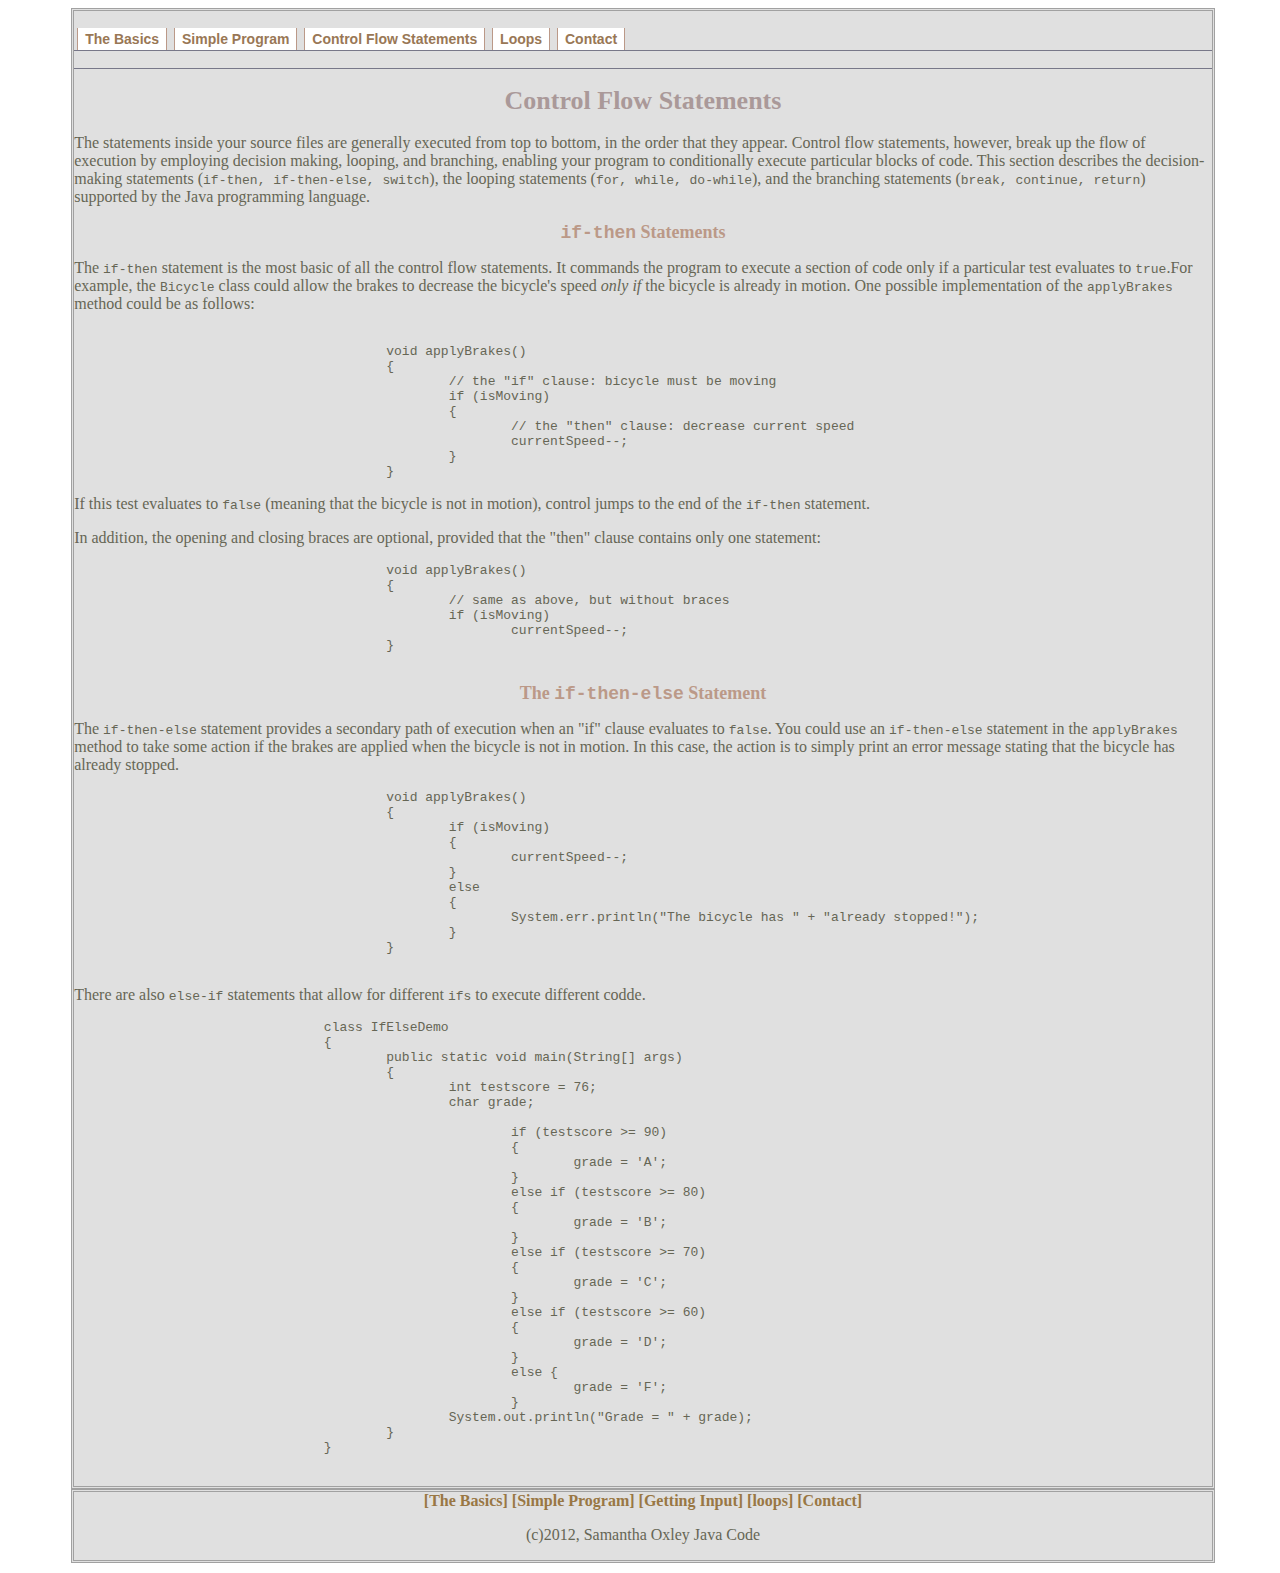
<file: IMM/input.html>
<!DOCTYPE html>
<html lang="en">
<head>
	<meta charset="utf-8" />
	<title>Programming with Java</title>
	
	<link type="text/css" rel="stylesheet" href="new2.css"  />

	
</head>
<body>

	<div id="content">
		
		<div id="navlist">
		<ul id="navlist">
			<li><a href="index.html">The Basics</a></li>
			<li id="active"><a href="program.html" id="current">Simple Program</a></li>
			<li><a href="input.html">Control Flow Statements</a></li>
			<li><a href="loops.html">Loops</a></li>
			<li><a href="contact.html">Contact</a></li>
		</ul>
		</div>
		
		<p>
			<h1>Control Flow Statements</h1>
			<p>The statements inside your source files are generally executed from top to bottom, 
			in the order that they appear. Control flow statements, however, break up the flow 
			of execution by employing decision making, looping, and branching, enabling your 
			program to conditionally execute particular blocks of code. This section 
			describes the decision-making statements (<code>if-then, if-then-else, switch</code>), 
			the looping statements (<code>for, while, do-while</code>), and the branching statements
			(<code>break, continue, return</code>) supported by the Java programming language.</p>
			
			<h2><code>if-then</code> Statements</h2>
			<p> The <code>if-then</code> statement is the most basic of all the control flow statements.
			It commands the program to execute a section of code only if a particular test evaluates
			to <code>true</code>.For example, the <code>Bicycle</code> class could allow the brakes to 
			decrease the bicycle&#39;s speed <i>only if</i> the bicycle is already in motion. One 
			possible implementation of the <code>applyBrakes</code> method could be as follows:
			<code><pre> 
					void applyBrakes() 
					{
						// the "if" clause: bicycle must be moving
						if (isMoving)
						{ 
							// the "then" clause: decrease current speed
							currentSpeed--;
						}
					}</pre></code>
			<p>If this test evaluates to <code>false</code> (meaning that the bicycle is not in motion),
			control jumps to the end of the <code>if-then</code> statement.</p>
			<p>In addition, the opening and closing braces are optional, provided that the &quot;then&quot; 
			clause contains only one statement:</p>
			<code><pre>
					void applyBrakes() 
					{
						// same as above, but without braces 
						if (isMoving)
							currentSpeed--;
					}
			</pre></code>
			
			<h2>The <code>if-then-else</code> Statement</h2>
			<p>The <code>if-then-else</code> statement provides a secondary path of execution when an &quot;if&quot; 
			clause evaluates to <code>false</code>. You could use an <code>if-then-else</code> statement in the 
			<code>applyBrakes</code> method to take some action if the brakes are applied when the bicycle is 
			not in motion. In this case, the action is to simply print an error message stating that the bicycle 
			has already stopped.</p>
			<code><pre>
					void applyBrakes() 
					{
						if (isMoving) 
						{
							currentSpeed--;
						} 
						else 
						{
							System.err.println("The bicycle has " + "already stopped!");
						} 
					}
			</code></pre>
			<p>There are also <code>else-if</code> statements that allow for different <code>ifs</code> to execute 
			different codde.</p>
			<code><pre>
				class IfElseDemo 
				{
					public static void main(String[] args) 
					{
						int testscore = 76;
						char grade;

							if (testscore &gt;= 90) 
							{
								grade = 'A';
							} 
							else if (testscore &gt;= 80) 
							{
								grade = 'B';
							} 
							else if (testscore &gt;= 70) 
							{
								grade = 'C';
							} 
							else if (testscore &gt;= 60) 
							{
								grade = 'D';
							} 
							else {
								grade = 'F';
							}
						System.out.println(&quot;Grade = &quot; + grade);
					}
				}
			</code></pre>
		</p>
		
	</div>
	
	<div id="footer">
		<a href="index.html">[The Basics]</a>
		<a href="program.html">[Simple Program]</a>
		<a href="input.html">[Getting Input]</a>
		<a href="loops.html">[loops]</a>
		<a href="contact.html">[Contact]</a>
		<p>
		(c)2012, Samantha Oxley Java Code
		</p>
	</div>
	
</body>
</html>
</file>
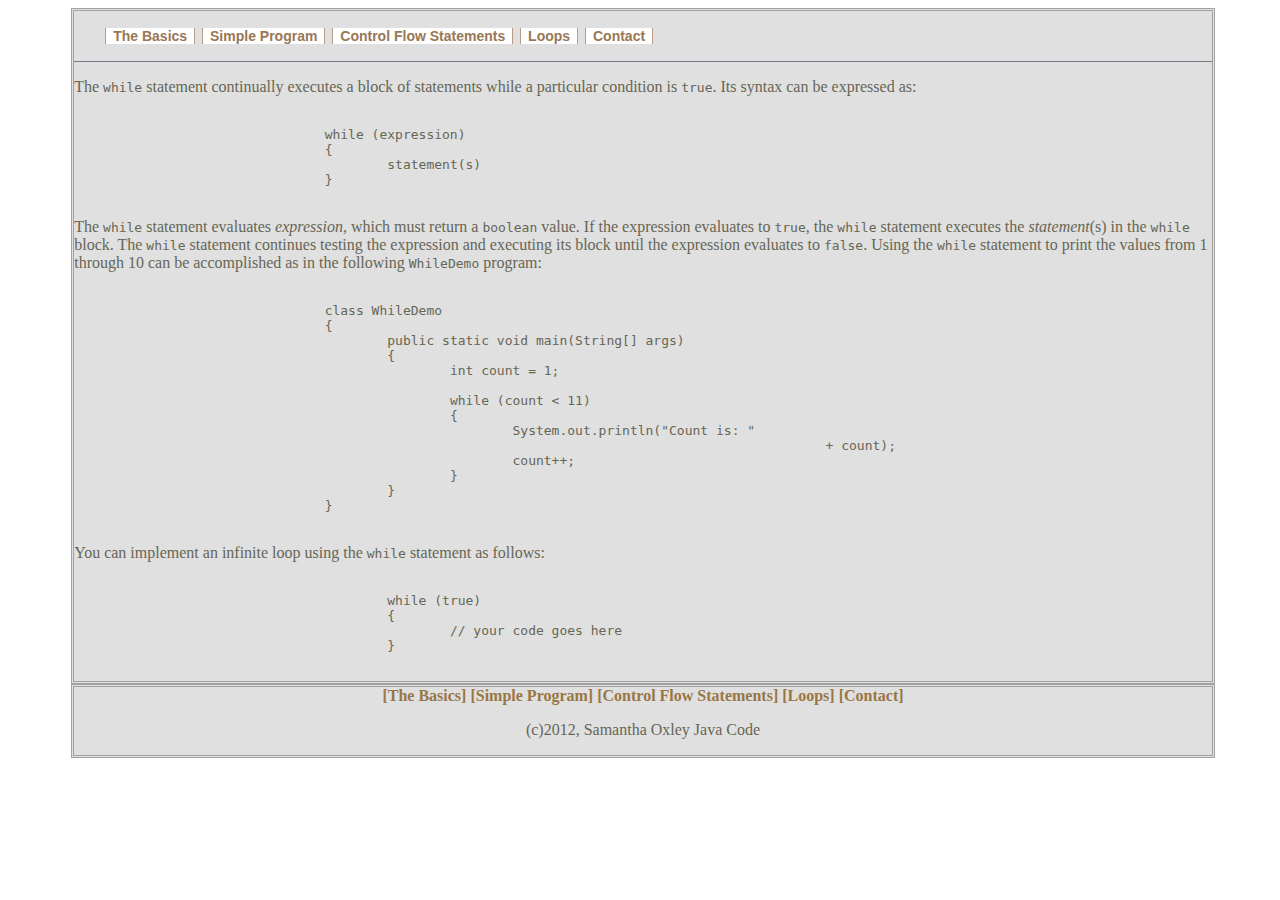
<file: IMM/loops.html>
<!DOCTYPE html>
<html lang="en">
<head>
	<meta charset="utf-8" />
	<title>Programming with Java</title>
	
	<link type="text/css" rel="stylesheet" href="new2.css"  />

	
</head>
<body>

	<div id="content">
		
		<div id="navlist">
		<ul id="nav">
			<li><a href="index.html">The Basics</a></li>
			<li><a href="program.html">Simple Program</a></li>
			<li><a href="input.html">Control Flow Statements</a></li>
			<li id="active"><a href="loops.html" id="current">Loops</a></li>
			<li><a href="contact.html">Contact</a></li>
		</ul>
		</div>
			<p>The <code>while</code> statement continually executes a block of statements while a particular 
			condition is <code>true</code>. Its syntax can be expressed as:</p>
				<pre><code>
				while (expression) 
				{
					statement(s)
				}
				</code></pre>
				<p>The <code>while</code> statement evaluates <i>expression</i>, which must return a <code>boolean</code> value. 
				If the expression evaluates to <code>true</code>, the <code>while</code> statement executes the <em>statement</em>(s) 
				in the <code>while</code> block. The <code>while</code> statement continues testing the expression and executing 
				its block until the expression evaluates to <code>false</code>. Using the <code>while</code> statement to print 
				the values from 1 through 10 can be accomplished as in the following 
				<code>WhileDemo</code> program:</p>
				<pre><code>
				class WhileDemo 
				{
					public static void main(String[] args)
					{
						int count = 1;
						
						while (count &lt; 11) 
						{
							System.out.println(&quot;Count is: &quot;
												+ count);
							count++;
						}
					}
				}
				</code></pre>
				<p>You can implement an infinite loop using the <code>while</code> statement as follows:</p>
				<pre><code>
					while (true)
					{
						// your code goes here
					}
				</code></pre>
		
	</div>
	
	<div id="footer">
		<a href="index.html">[The Basics]</a>
		<a href="program.html">[Simple Program]</a>
		<a href="input.html">[Control Flow Statements]</a>
		<a href="loops.html">[Loops]</a>
		<a href="contact.html">[Contact]</a>
		<p>
		(c)2012, Samantha Oxley Java Code
		</p>
	</div>
	
</body>
</html>
</file>
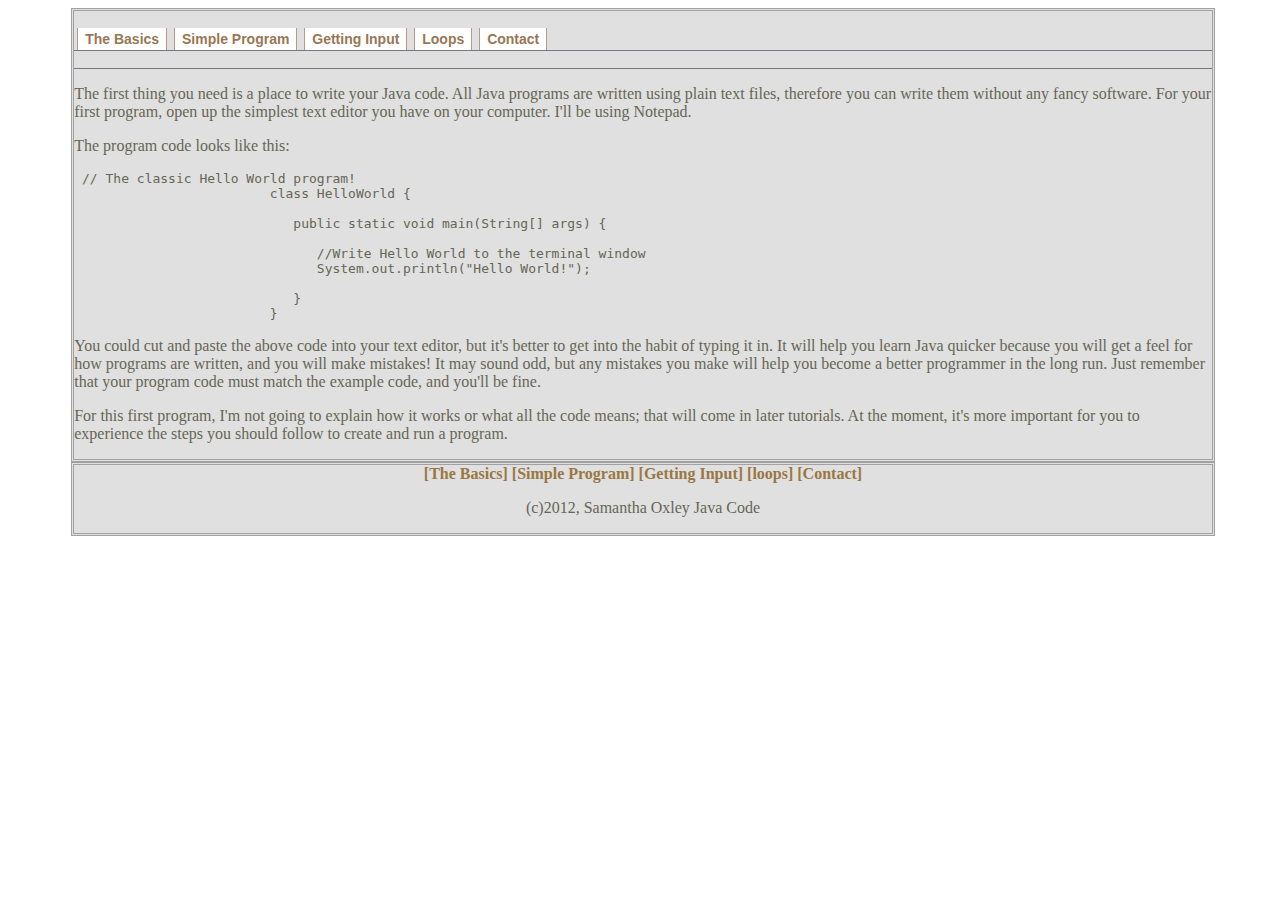
<file: IMM/program.html>
<!DOCTYPE html>
<html lang="en">
<head>
	<meta charset="utf-8" />
	<title>Programming with Java</title>
	
	<link type="text/css" rel="stylesheet" href="new2.css"  />

	
</head>
<body>

	<div id="content">
		
		<div id="navlist">
		<ul id="navlist">
			<li><a href="index.html">The Basics</a></li>
			<li id="active"><a href="program.html" id="current">Simple Program</a></li>
			<li><a href="input.html">Getting Input</a></li>
			<li><a href="loops.html">Loops</a></li>
			<li><a href="contact.html">Contact</a></li>
		</ul>
		</div>
		
		<p>
			<p> The first thing you need is a place to write your Java code. 
			All Java programs are written using plain text files, therefore you 
			can write them without any fancy software. For your first program, open up the 
			simplest text editor you have on your computer. I'll be using Notepad.</p>

			<p> The program code looks like this: </p>
			<pre><code> // The classic Hello World program!
			 class HelloWorld {
			 
			 &nbsp;&nbsp;&nbsp;public static void main(String[] args) {
			 
			 &nbsp;&nbsp;&nbsp;&nbsp;&nbsp;&nbsp;//Write Hello World to the terminal window
			 &nbsp;&nbsp;&nbsp;&nbsp;&nbsp;&nbsp;System.out.println("Hello World!");
			 
			 &nbsp;&nbsp;&nbsp;}
			 } </code></pre>

			<p>You could cut and paste the above code into your text editor, but it's better 
			to get into the habit of typing it in. It will help you learn Java quicker because you 
			will get a feel for how programs are written, and you will make mistakes! It may sound 
			odd, but any mistakes you make will help you become a better programmer in the long run. Just 
			remember that your program code must match the example code, and you'll be fine.</p>

			<p>For this first program, I'm not going to explain how it works or what all the code means; that will 
			come in later tutorials. At the moment, it's more important for you to 
			experience the steps you should follow to create and run a program.</p>
			</p>
		
	</div>
	
	<div id="footer">
		<a href="index.html">[The Basics]</a>
		<a href="program.html">[Simple Program]</a>
		<a href="input.html">[Getting Input]</a>
		<a href="loops.html">[loops]</a>
		<a href="contact.html">[Contact]</a>
		<p>
		(c)2012, Samantha Oxley Java Code
		</p>
	</div>
	
</body>
</html>
</file>
<file: IMM/new2.css>
/*body background is white, text is dark green */

body { 
		background-color: #ffffff; 
		font-family: futura; 
		color: #666655;
}

h1 {
                color: #aa9999;
                font-size: 26px;
                text-align: center;
}

h2 {
                color: #bb9988;
                font-size: 18px;
                text-align: center;
}

h3 {
                color: #666655;
                font-size: 16px;
                text-align: center;
}

ul {
  overflow: hidden;
  padding-left: 2em; 
  }
  

.floatPicLeft {
                float: left;
                margin: 4px;
}

.floatPicRight {
                float: right;
                margin: 4px;
}

img.center 
{   
				display: block;   
				margin-left: auto;   
				margin-right: auto; 
}

.picCaption
{
				font-style: italic; 
				color: #000000;
				font-size: 12px;
}

#content
{
                background-color: #e0e0e0;
                border-color:  #a1a1a1;
                border-style: double;
                height: 80%;
                width: 90%;
                margin-left: 5%;
                margin-right: 5%;
				overflow: auto;
}

#footer
{
                background-color: #e0e0e0;
                border-color:  #a1a1a1;
                border-style: double;
                height: 8%;
                top: 98%;
                width: 90%;
                margin-left: 0;
                margin-right: 0;
                text-align: center;
                margin-left: 5%;
                margin-right: 5%;
}

#event
{
				background-color: #ccccbb;
                border-color:  #998877;
                border-style: double;
                height: 30%;
                width: 40%;
				float: right;
				margin-top: 5%;
				margin-bottom: 5%;
				margin-right: 5%;
				margin-left: 5%;
				text-align: center;
				
}

#leftside {
                width: 50%;
                float: left;
}

#rightside {
                width: 50%;
                float: right;
           
}

#lbStyles li
{
    list-style-type:upper-roman;            
}

/* This creates all of the navigation bar shtuff */

#navlist
{
padding: 3px 0;
margin-left: 0;
border-bottom: 1px solid #778;
font: bold 14px Verdana, sans-serif;
}

#navlist li
{
list-style: none;
margin: 0;
display: inline;
}

#navlist li a
{
padding: 3px 0.5em;
margin-left: 3px;
border: 1px solid #bb9988;
border-bottom: none;
background: #ffffff;
text-decoration: none;
}

#navlist li a:link { color: #997755; }
#navlist li a:visited { color: #666655; }

#navlist li a:hover
{
color: #000000;
background: #ccccbb;
border-color: #bb9988;
}

#navlist li a#current
{
background: white;
border-bottom: 1px solid white;
}


/*links and their different colors */
a:link { font-weight: bold; text-decoration: none; color: #997744 }
a:active { font-weight: bold; font-style: italic; color: #997755 }
a:visited { text-decoration: line-through; color: #ffffff }
a:hover { font-style: italic; color: #000000 }
</file>
